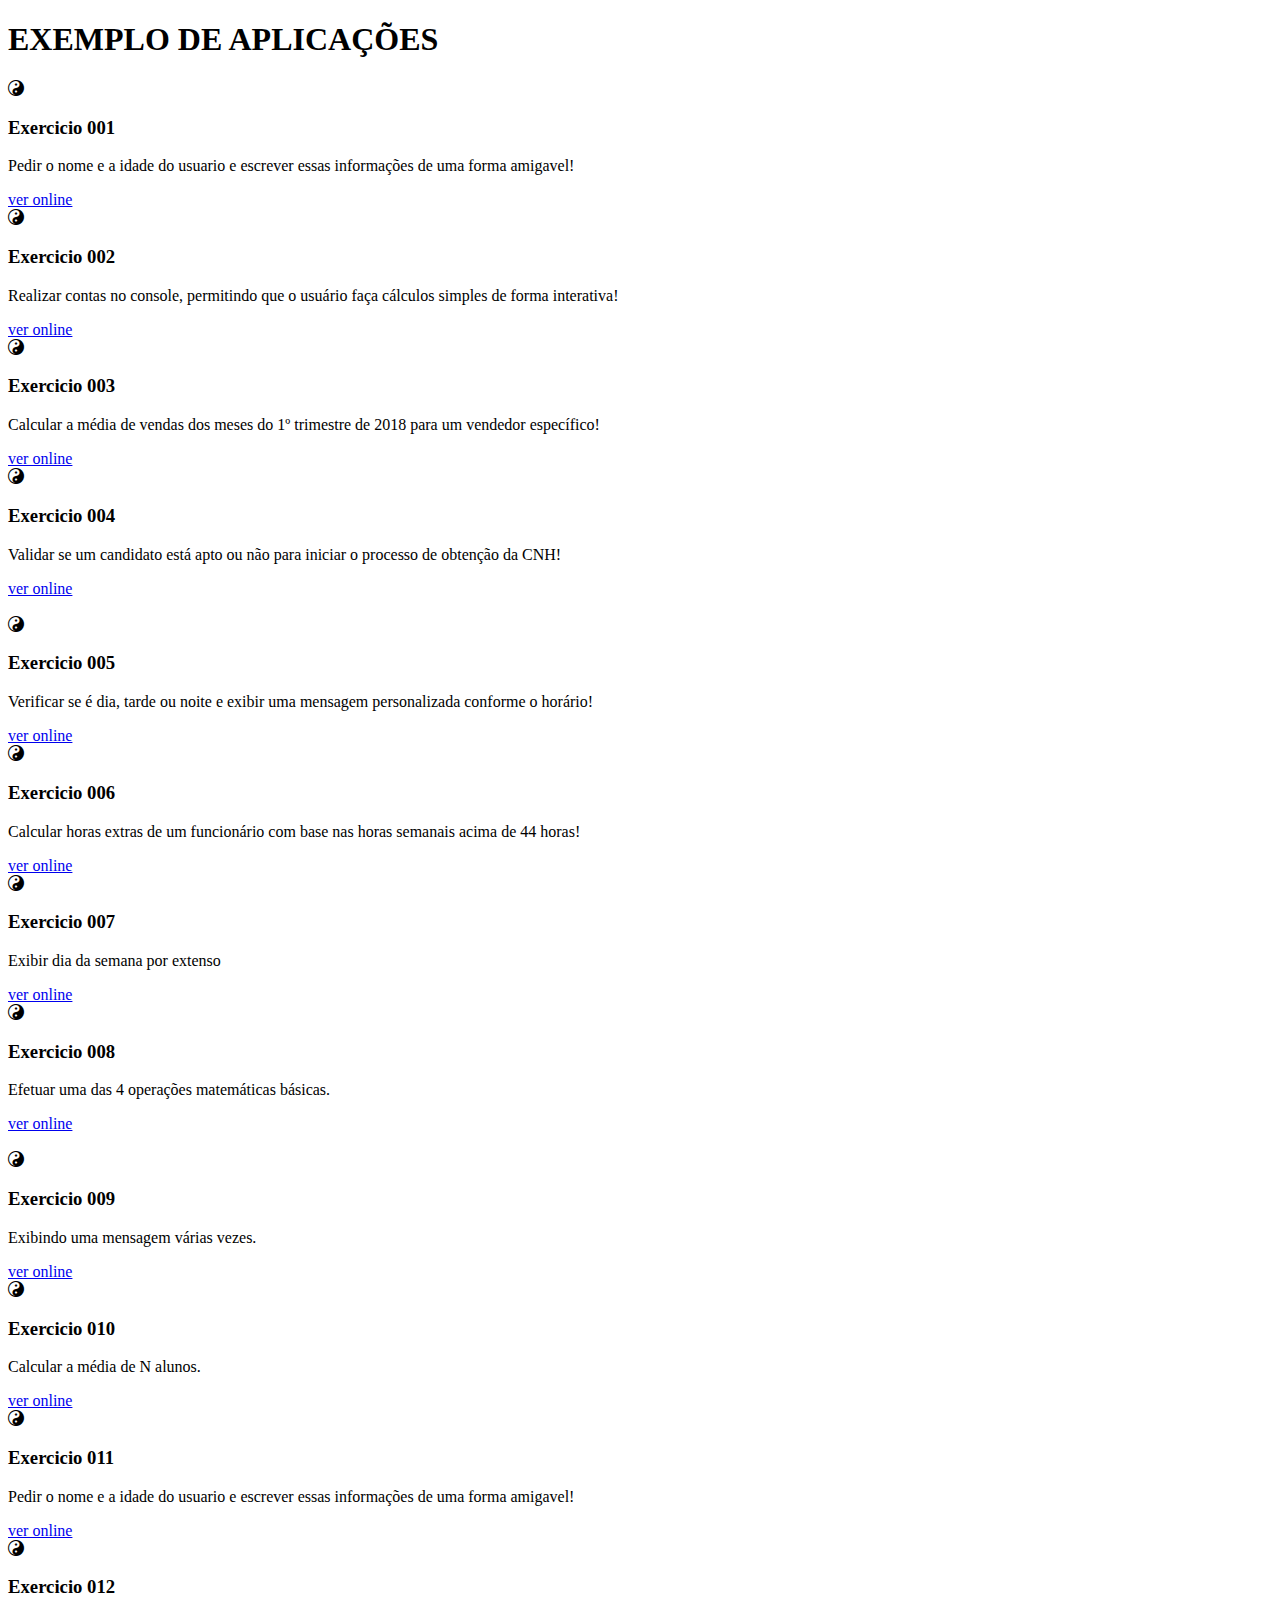
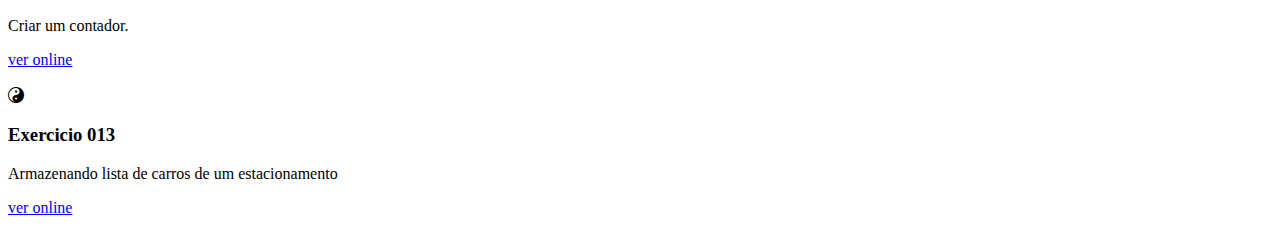
<file: index.html>
<!DOCTYPE html>
<html lang="en">
<head>
    <meta charset="UTF-8">
    <meta name="viewport" content="width=device-width, initial-scale=1.0">
    <title>Lucas Brian</title>
    <link href="https://cdn.jsdelivr.net/npm/bootstrap@5.3.8/dist/css/bootstrap.min.css" rel="stylesheet" 
    integrity="sha384-sRIl4kxILFvY47J16cr9ZwB07vP4J8+LH7qKQnuqkuIAvNWLzeN8tE5YBujZqJLB" 
    crossorigin="anonymous">
    <link rel="stylesheet" href="https://cdn.jsdelivr.net/npm/bootstrap-icons@1.13.1/font/bootstrap-icons.min.css">

</head>
<body>
    <div class="container">
        <h1 class="mt-5 mb-5 text-center">EXEMPLO DE APLICAÇÕES</h1>
        <div class="row">
            <div class="col-12 col-md-3">
                 <div class="bg-dark p-3 text-light rounded"> 
                   <i class="bi bi-yin-yang"></i>
                    <h3 class="mt-3">Exercicio 001</h3>
                    <p class="fw-light">Pedir o nome e a idade do usuario e escrever essas informações de uma forma amigavel!</p>
                    <a href="https://lucaaasxb.github.io/exercicio/exercicio1" class="btn btn-outline-light fw-semibold mt-4">ver online</a>
                 </div>
                </div>
                 <div class="col-12 col-md-3">
                 <div class="bg-dark p-3 text-light rounded"> 
                   <i class="bi bi-yin-yang"></i>
                    <h3 class="mt-3">Exercicio 002</h3>
                    <p class="fw-light">Realizar contas no console, permitindo que o usuário faça cálculos simples de forma interativa!</p>
                    <a href="https://lucaaasxb.github.io/exercicio/exercicio2" class="btn btn-outline-light fw-semibold mt-4">ver online</a>
                 </div>
                </div>
                 <div class="col-12 col-md-3">
                 <div class="bg-dark p-3 text-light rounded"> 
                   <i class="bi bi-yin-yang"></i>
                    <h3 class="mt-3">Exercicio 003</h3>
                    <p class="fw-light">Calcular a média de vendas dos meses do 1º trimestre de 2018 para um vendedor específico!</p>
                    <a href="https://lucaaasxb.github.io/exercicio/exercicio3" class="btn btn-outline-light fw-semibold mt-4">ver online</a>
                 </div>
                </div>
                 <div class="col-12 col-md-3">
                 <div class="bg-dark p-3 text-light rounded"> 
                   <i class="bi bi-yin-yang"></i>
                    <h3 class="mt-3">Exercicio 004</h3>
                    <p class="fw-light">Validar se um candidato está apto ou não para iniciar o processo de obtenção da CNH!</p>
                    <a href="https://lucaaasxb.github.io/exercicio/exercicio4" class="btn btn-outline-light fw-semibold mt-4">ver online</a>
                 </div>
                 <br>
                </div>
                 <div class="col-12 col-md-3">
                 <div class="bg-dark p-3 text-light rounded"> 
                   <i class="bi bi-yin-yang"></i>
                    <h3 class="mt-3">Exercicio 005</h3>
                    <p class="fw-light">Verificar se é dia, tarde ou noite e exibir uma mensagem personalizada conforme o horário!</p>
                    <a href="https://lucaaasxb.github.io/exercicio/exercicio5" class="btn btn-outline-light fw-semibold mt-4">ver online</a>
                 </div>
                </div>
                 <div class="col-12 col-md-3">
                 <div class="bg-dark p-3 text-light rounded"> 
                   <i class="bi bi-yin-yang"></i>
                    <h3 class="mt-3">Exercicio 006</h3>
                    <p class="fw-light">Calcular horas extras de um funcionário com base nas horas semanais acima de 44 horas!</p>
                    <a href="https://lucaaasxb.github.io/exercicio/exercicio6" class="btn btn-outline-light fw-semibold mt-4">ver online</a>
                 </div>
                </div>
                 <div class="col-12 col-md-3">
                 <div class="bg-dark p-3 text-light rounded"> 
                   <i class="bi bi-yin-yang"></i>
                    <h3 class="mt-3">Exercicio 007</h3>
                    <p class="fw-light">Exibir dia da semana por extenso</p>
                    <a href="https://lucaaasxb.github.io/exercicio/exercicio7" class="btn btn-outline-light fw-semibold mt-4">ver online</a>
                 </div>
                </div>
                 <div class="col-12 col-md-3">
                 <div class="bg-dark p-3 text-light rounded"> 
                   <i class="bi bi-yin-yang"></i>
                    <h3 class="mt-3">Exercicio 008</h3>
                    <p class="fw-light">Efetuar uma das 4 operações matemáticas básicas.</p>
                    <a href="https://lucaaasxb.github.io/exercicio/exercicio8" class="btn btn-outline-light fw-semibold mt-4">ver online</a>
                 </div>
                 <br>
                </div>
                 <div class="col-12 col-md-3">
                 <div class="bg-dark p-3 text-light rounded"> 
                   <i class="bi bi-yin-yang"></i>
                    <h3 class="mt-3">Exercicio 009</h3>
                    <p class="fw-light">Exibindo uma mensagem várias vezes.</p>
                    <a href="https://lucaaasxb.github.io/exercicio/exercicio9" class="btn btn-outline-light fw-semibold mt-4">ver online</a>
                 </div>
                </div>
                 <div class="col-12 col-md-3">
                 <div class="bg-dark p-3 text-light rounded"> 
                   <i class="bi bi-yin-yang"></i>
                    <h3 class="mt-3">Exercicio 010</h3>
                    <p class="fw-light">Calcular a média de N alunos.</p>
                    <a href="https://lucaaasxb.github.io/exercicio/exercicio10" class="btn btn-outline-light fw-semibold mt-4">ver online</a>
                 </div>
                </div>
                 <div class="col-12 col-md-3">
                 <div class="bg-dark p-3 text-light rounded"> 
                   <i class="bi bi-yin-yang"></i>
                    <h3 class="mt-3">Exercicio 011</h3>
                    <p class="fw-light">Pedir o nome e a idade do usuario e escrever essas informações de uma forma amigavel!</p>
                    <a href="https://lucaaasxb.github.io/exercicio/exercicio11" class="btn btn-outline-light fw-semibold mt-4">ver online</a>
                 </div>
                </div>
                 <div class="col-12 col-md-3">
                 <div class="bg-dark p-3 text-light rounded"> 
                   <i class="bi bi-yin-yang"></i>
                    <h3 class="mt-3">Exercicio 012</h3>
                    <p class="fw-light">Criar um contador.</p>
                    <a href="https://lucaaasxb.github.io/exercicio/exercicio12" class="btn btn-outline-light fw-semibold mt-4">ver online</a>
                 </div>
                 <br>
                </div>
                 <div class="col-12 col-md-3">
                 <div class="bg-dark p-3 text-light rounded"> 
                   <i class="bi bi-yin-yang"></i>
                    <h3 class="mt-3">Exercicio 013</h3>
                    <p class="fw-light">Armazenando lista de carros de um estacionamento</p>
                    <a href="https://lucaaasxb.github.io/exercicio/exercicio13" class="btn btn-outline-light fw-semibold mt-4">ver online</a>
                 </div>
                </div>

        </div>
    </div>
</body>
</html>
</file>
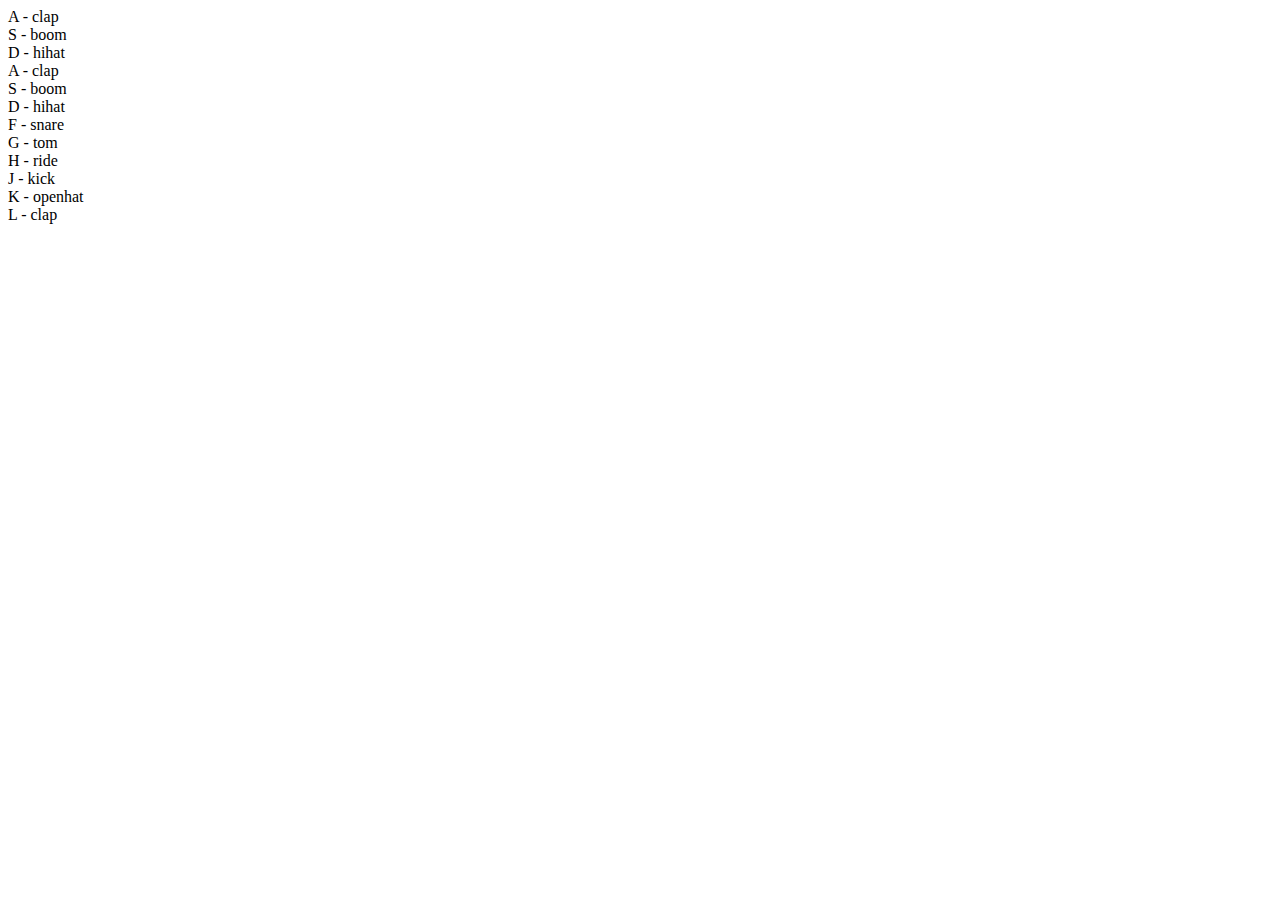
<file: bonus1/index.html>
<!DOCTYPE html>
<html lang="pt-br">
<head>
    <meta charset="UTF-8">
    <meta name="viewport" content="width=device-width, initial-scale=1.0">
    <title>Bônus 001</title>
</head>
<body onkeydown="fnTocarSom(event.keyCode)">
    <div>
        A - clap
    </div>
    <div>
        S - boom
    </div>
    <div>
        D - hihat
    </div>
   <!DOCTYPE html>
<html lang="pt-br">
<head>
    <meta charset="UTF-8">
    <meta name="viewport" content="width=device-width, initial-scale=1.0">
    <title>Bônus 001</title>
</head>
 
<body onkeydown="fnTocarSom(event.keyCode)">
 
    <div>
        A - clap
    </div>
 
    <div>
        S - boom
    </div>
 
    <div>
        D - hihat
    </div>
 
    <div>
        F - snare
    </div>
 
    <div>
        G - tom
    </div>
 
    <div>
        H - ride
    </div>
 
    <div>
        J - kick
    </div>
 
    <div>
        K - openhat
    </div>
 
    <div>
        L - clap
    </div>
 
    <audio src="sounds/clap.wav" id="som-65"></audio>
    <audio src="sounds/boom.wav" id="som-83"></audio>
    <audio src="sounds/hihat.wav" id="som-68"></audio>
    <audio src="sounds/tom.wav" id="som-71"></audio>
    <audio src="sounds/snare.wav" id="som-70"></audio>
    <audio src="sounds/ride.wav" id="som-72"></audio>
    <audio src="sounds/kick.wav" id="som-74"></audio>
    <audio src="sounds/openhat.wav" id="som-75"></audio>
    <audio src="sounds/clap.wav" id="som-76"></audio>
 
    <script src="app.js"></script>
 
</body>
</html>
</file>
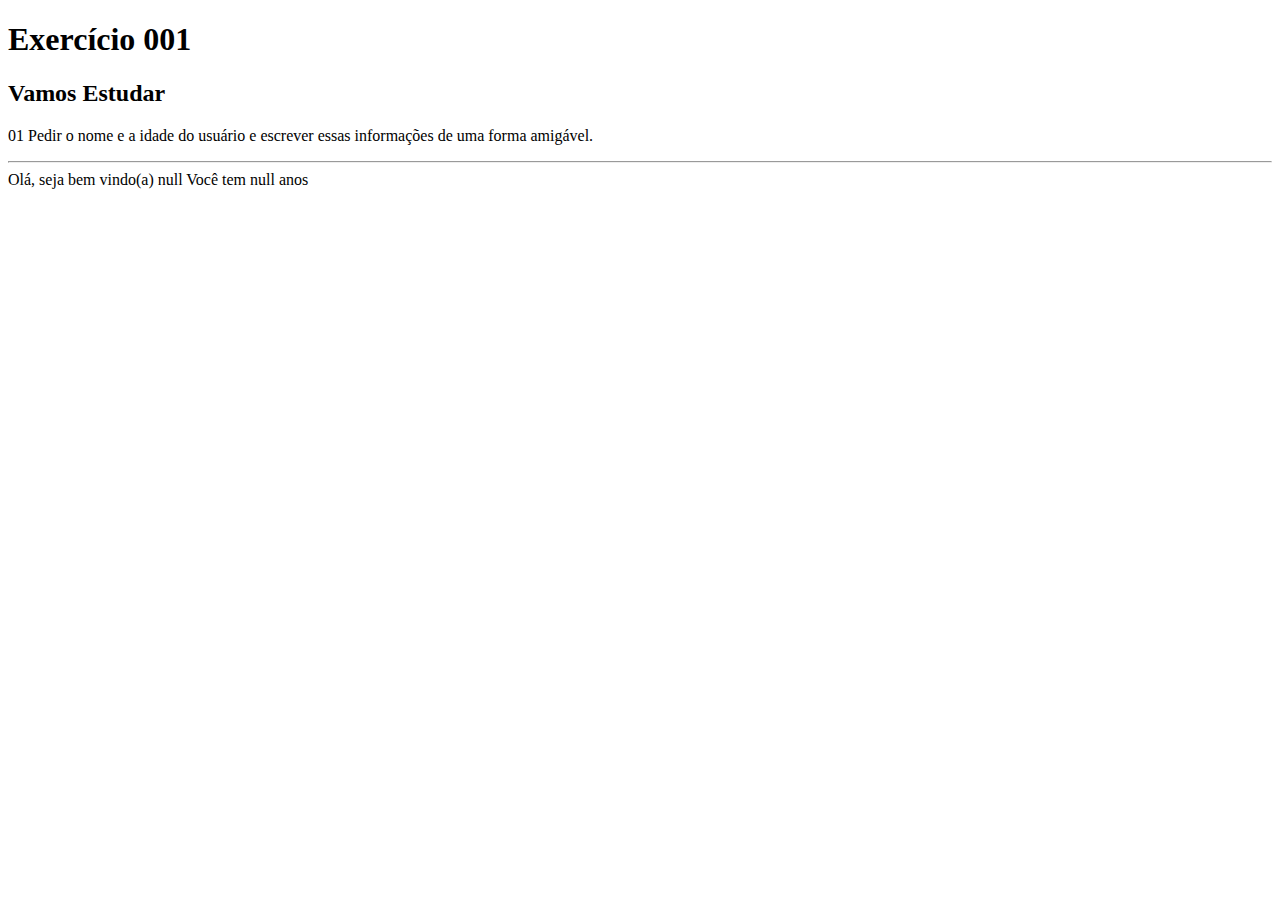
<file: exercicio1/index.html>
<!DOCTYPE html>
<html lang="pt-br">
<head>
    <meta charset="UTF-8">
    <meta name="viewport" content="width=device-width, initial-scale=1.0">
    <title>Exercício 001</title>
</head>
<body>
    <h1>Exercício 001</h1>
    <h2>Vamos Estudar</h2>
    <P>01 Pedir o nome e a idade do usuário e escrever essas informações de uma forma amigável.</P>
    <hr>

    <script src="app.js"></script>
</body>
</html>
</file>
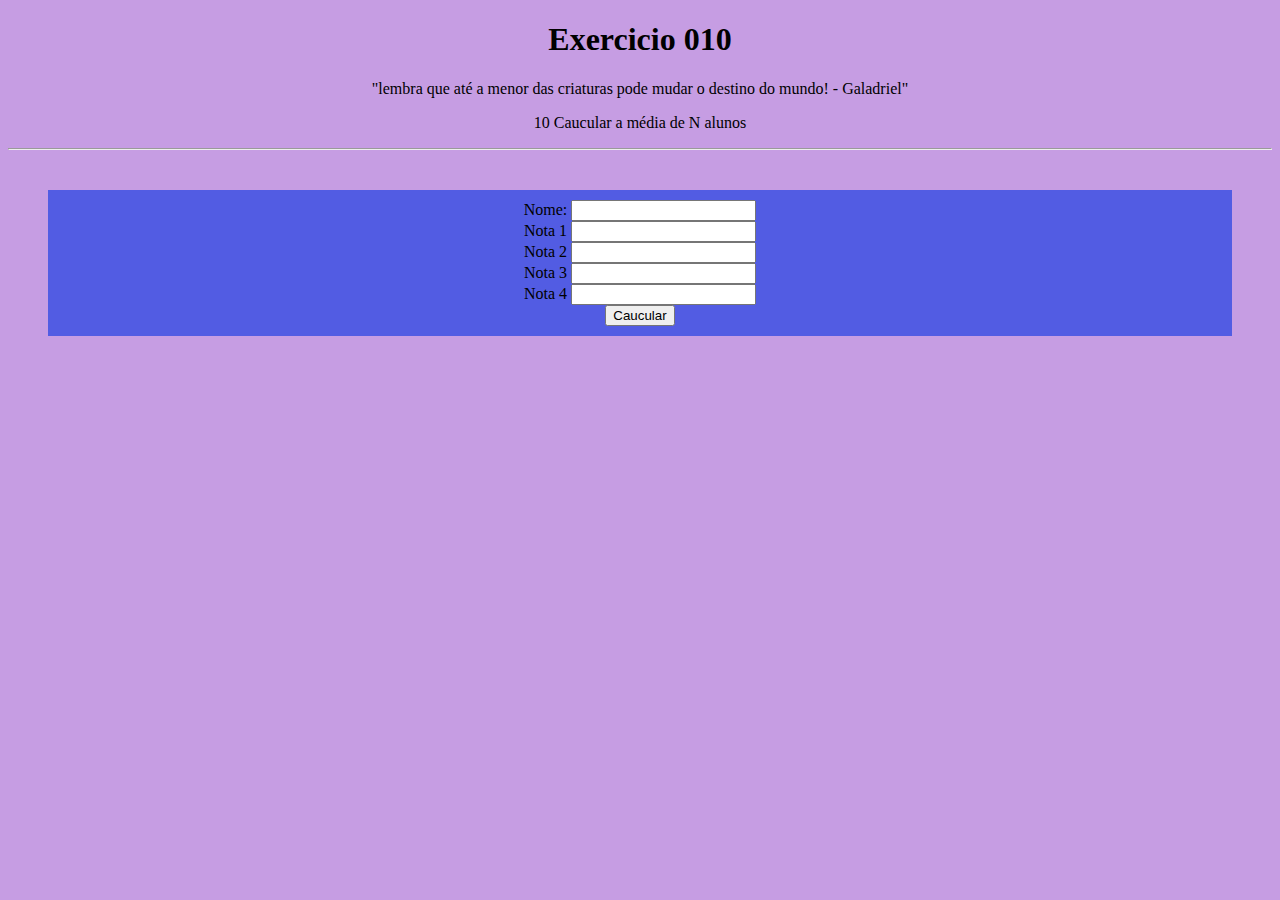
<file: exercicio10/index.html>
<!DOCTYPE html>
<html lang="en">
 
<head>
    <meta charset="UTF-8">
    <meta name="viewport" content="width=device-width, initial-scale=1.0">
    <title>Exercicio 010</title>
    <link rel="stylesheet" href="style.css">
</head>
 
<body>
    <h1>Exercicio 010</h1>
    <blockquote>"lembra que até a menor das criaturas pode mudar o destino do mundo! - Galadriel"</blockquote>
    <p>10 Caucular a média de N alunos</p>
    <hr>
 
    <form id="painel_formulario">
        <label>Nome:</label>
        <input id="nome"><br>
        <label>Nota 1</label>
        <input type="number" id="nota1"><br>
        <label>Nota 2</label>
        <input type="number" id="nota2"><br>
        <label>Nota 3</label>
        <input type="number" id="nota3"><br>
        <label>Nota 4</label>
        <input type="number" id="nota4"><br>
        <button type="button" onclick="fnCalcularMedia()">Caucular</button>
    </form>
 
    <div id="painel_resultado">
        <h3>
            Média:
            <span id="nome_resultado"></span>
            <span id="media"></span>
        </h3>
        <button type="button" onclick="fnExibir('formulario')">Caucular a média de outro aluno</button>
    </div>
 
    <script src="app.js"></script>
 
</body>
 
</html>
</file>
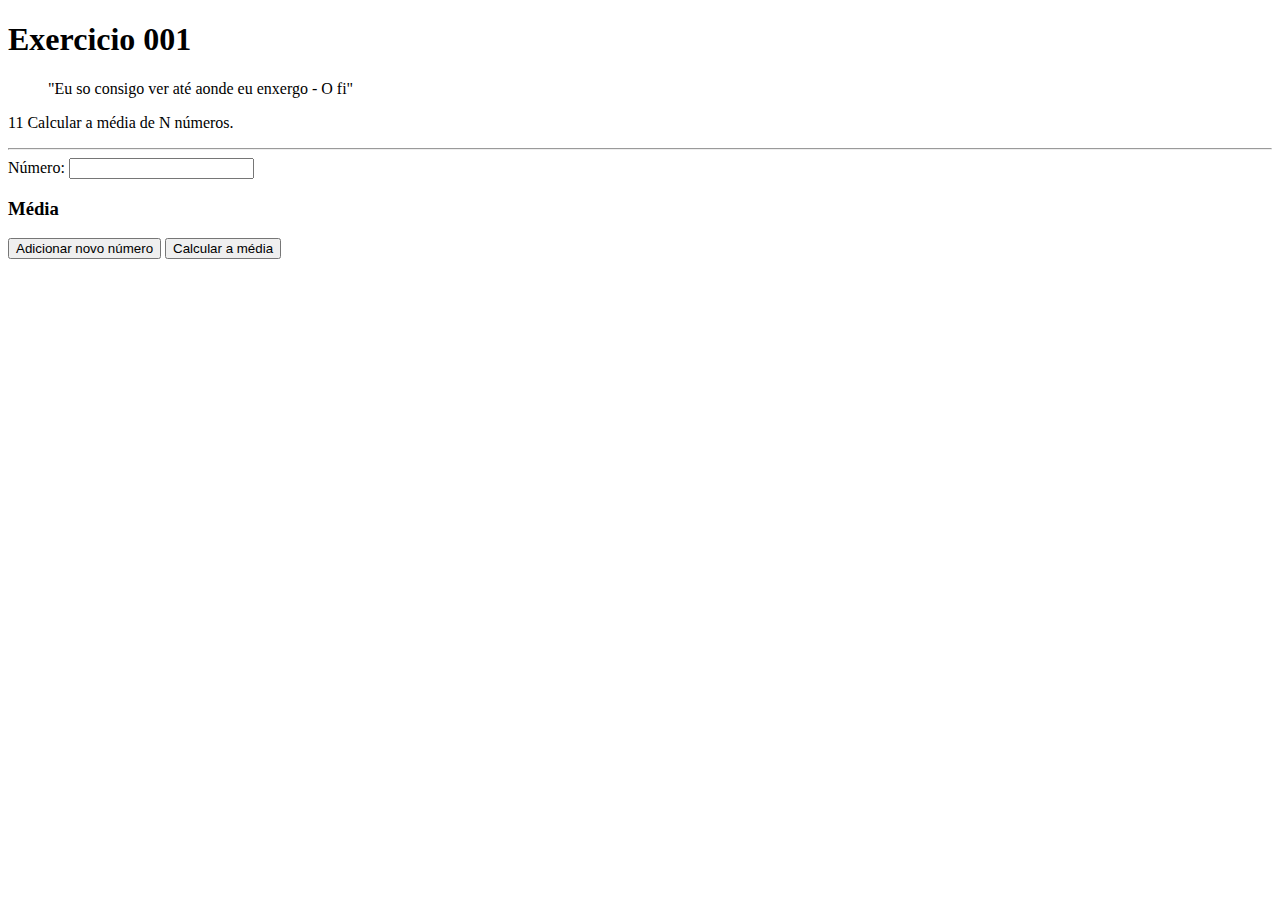
<file: exercicio11/index.html>
<!DOCTYPE html>
<html lang="en">
<head>
    <meta charset="UTF-8">
    <meta name="viewport" content="width=device-width, initial-scale=1.0">
    <title>Exercicio 011</title>
</head>
<body>
    <h1>Exercicio 001</h1>
    <blockquote>"Eu so consigo ver até aonde eu enxergo - O fi"</blockquote>
    <p>11 Calcular a média de N números.</p>
    <hr>
    <form id="formulario">
        <label>Número:</label>
        <input type="number" id="numero"> <br>
        <h3>Média<span id="media"></span></h3>
        <button type="button" onclick="fnSalvarNumero(); 
        fnLimpar()">Adicionar novo número</button>
        <button type="button" onclick="fnCaulcularMedia(); fnLimpar()">Calcular a média</button>
    </form>
    <script src="app.js"></script>
</body>
</html>
</file>
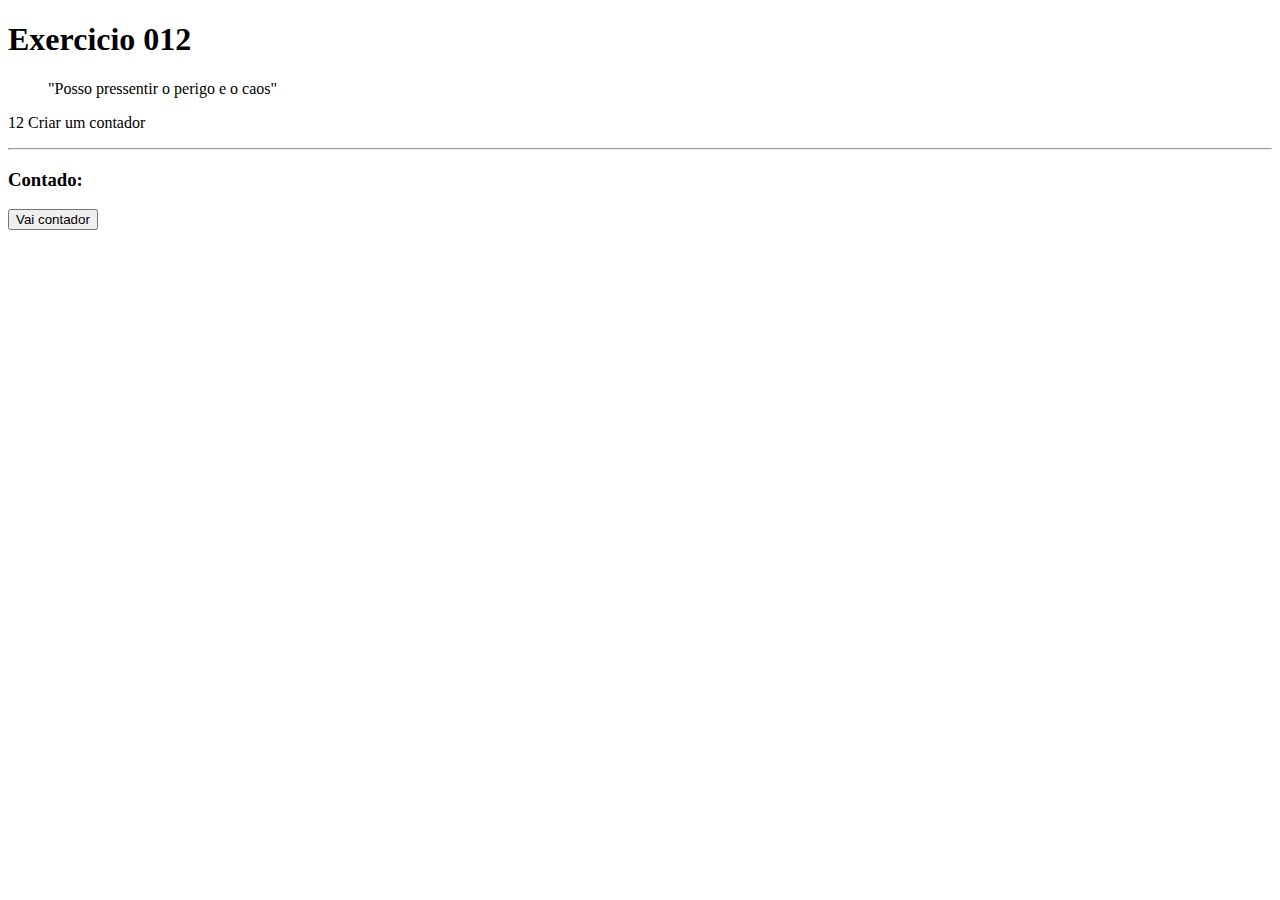
<file: exercicio12/index.html>
<!DOCTYPE html>
<html lang="en">
<head>
    <meta charset="UTF-8">
    <meta name="viewport" content="width=device-width, initial-scale=1.0">
    <title>Document</title>
</head>
<body>
    <h1>Exercicio 012</h1>
    <blockquote>"Posso pressentir o perigo e o caos"</blockquote>
    <p>12 Criar um contador</p>
    <hr>
    <h3>Contado: <span id="contador"></span></h3>
    <button type="button" id="botao" onclick="fnLigar()">Vai contador</button>
    <script src="app.js"></script>

</body>
</html>
</file>
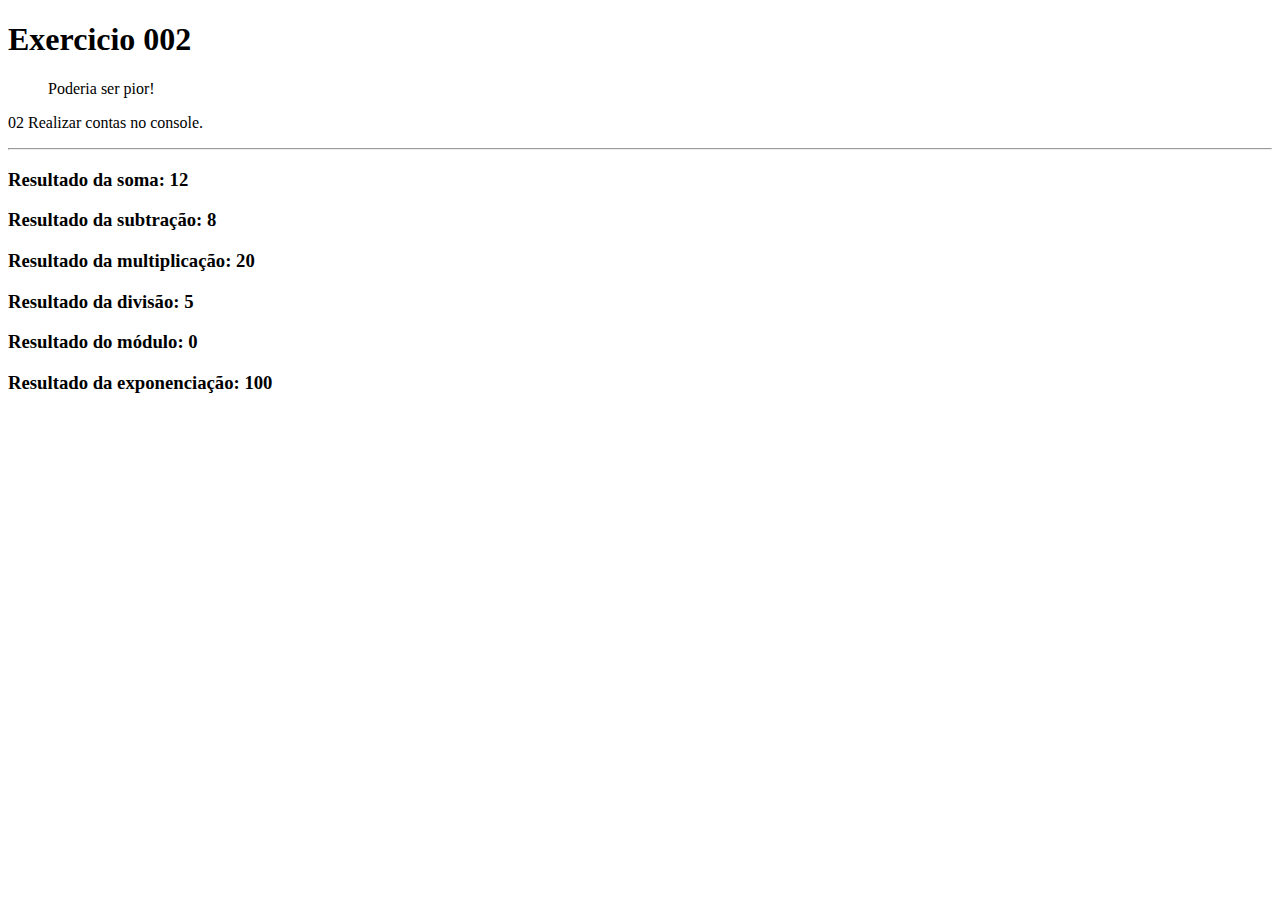
<file: exercicio2/index.html>
<!DOCTYPE html>
<html lang="en">
<head>
    <meta charset="UTF-8">
    <meta name="viewport" content="width=device-width, initial-scale=1.0">
    <title>Exercicio 002</title>
</head>
<body>
    <h1>Exercicio 002</h1>
    <blockquote>Poderia ser pior!</blockquote>
    <p>02 Realizar contas no console.</p>
    <hr>
    <h3> Resultado da soma: <span id="resultado_soma"> AQUI VEM O RESULTADO</span> </h3>

    <h3> Resultado da subtração: <span id="resultado_subtracao"> AQUI VEM O RESULTADO</span> </h3>

    <h3> Resultado da multiplicação: <span id="resultado_multiplicacao"> AQUI VEM O RESULTADO</span> </h3>

    <h3> Resultado da divisão: <span id="resultado_divisao"> AQUI VEM O RESULTADO</span> </h3>

    <h3> Resultado do módulo: <span id="resultado_modulo"> AQUI VEM O RESULTADO</span> </h3>

    <h3> Resultado da exponenciação: <span id="resultado_exponenciacao"> AQUI VEM O RESULTADO</span> </h3>

    <script src="app.js"></script>

</body>
</html>
</file>
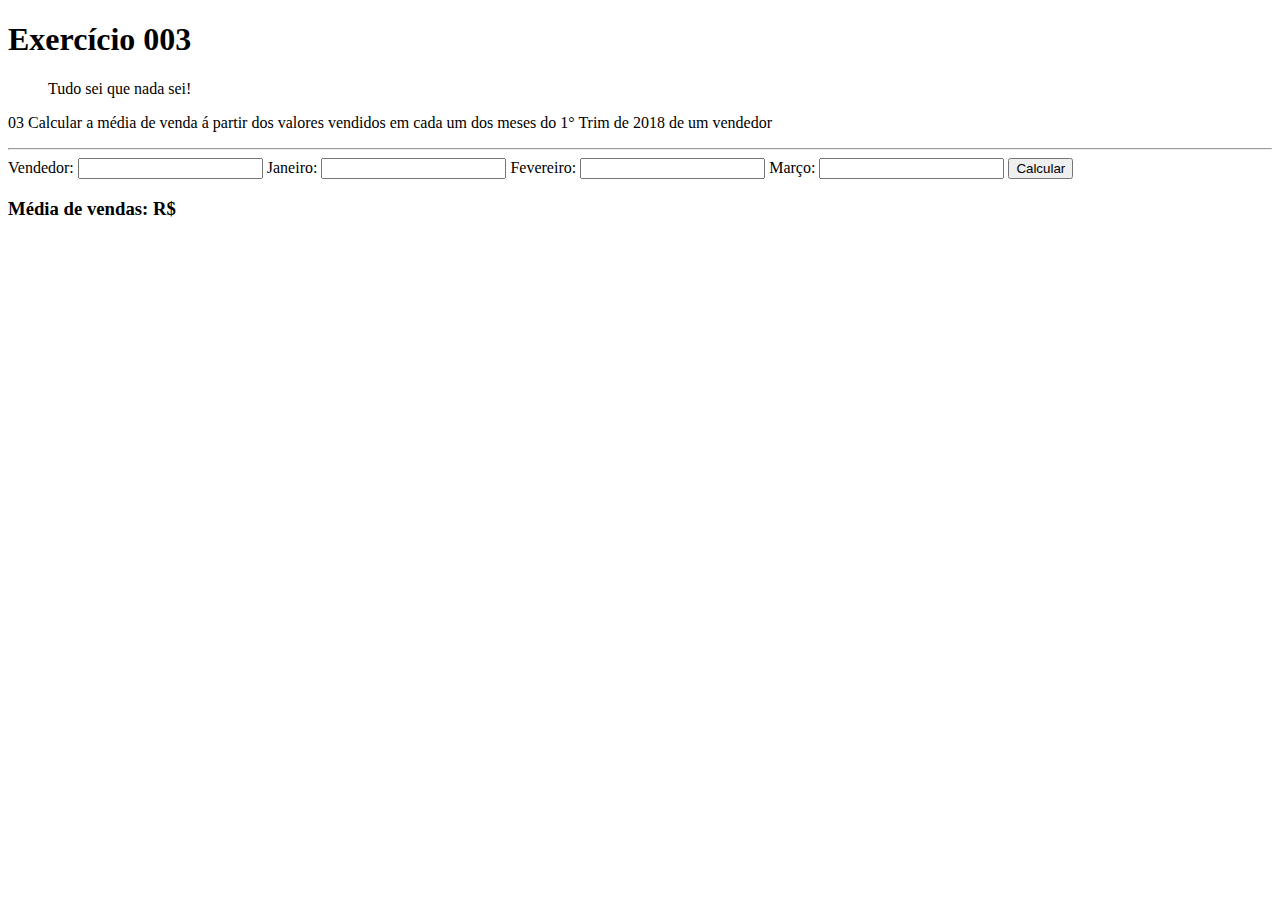
<file: exercicio3/index.html>
<!DOCTYPE html>
<html lang="pt-br">
<head>
    <meta charset="UTF-8">
    <meta name="viewport" content="width=device-width, initial-scale=1.0">
    <title>Exercício 003</title>
</head>
<body>
    <h1>Exercício 003</h1>
    <blockquote>Tudo sei que nada sei!</blockquote>
    <p>03 Calcular a média de venda á partir dos valores vendidos em cada um dos meses do 1° Trim de 2018 de um vendedor</p>
    <hr>

    <form>
        <label>Vendedor: </label>
        <input id="vendedor">


        <label>Janeiro: </label>
        <input id="janeiro">


        <label>Fevereiro: </label>
        <input id="fevereiro">


        <label>Março: </label>
        <input id="marco">


        <button type="button" onclick="fnCalcularMedia()">Calcular</button>
        <h3>Média de vendas: <span id="media">R$ </span></h3>

    </form>

    <script src="app.js"></script>
</body>
</html>
</file>
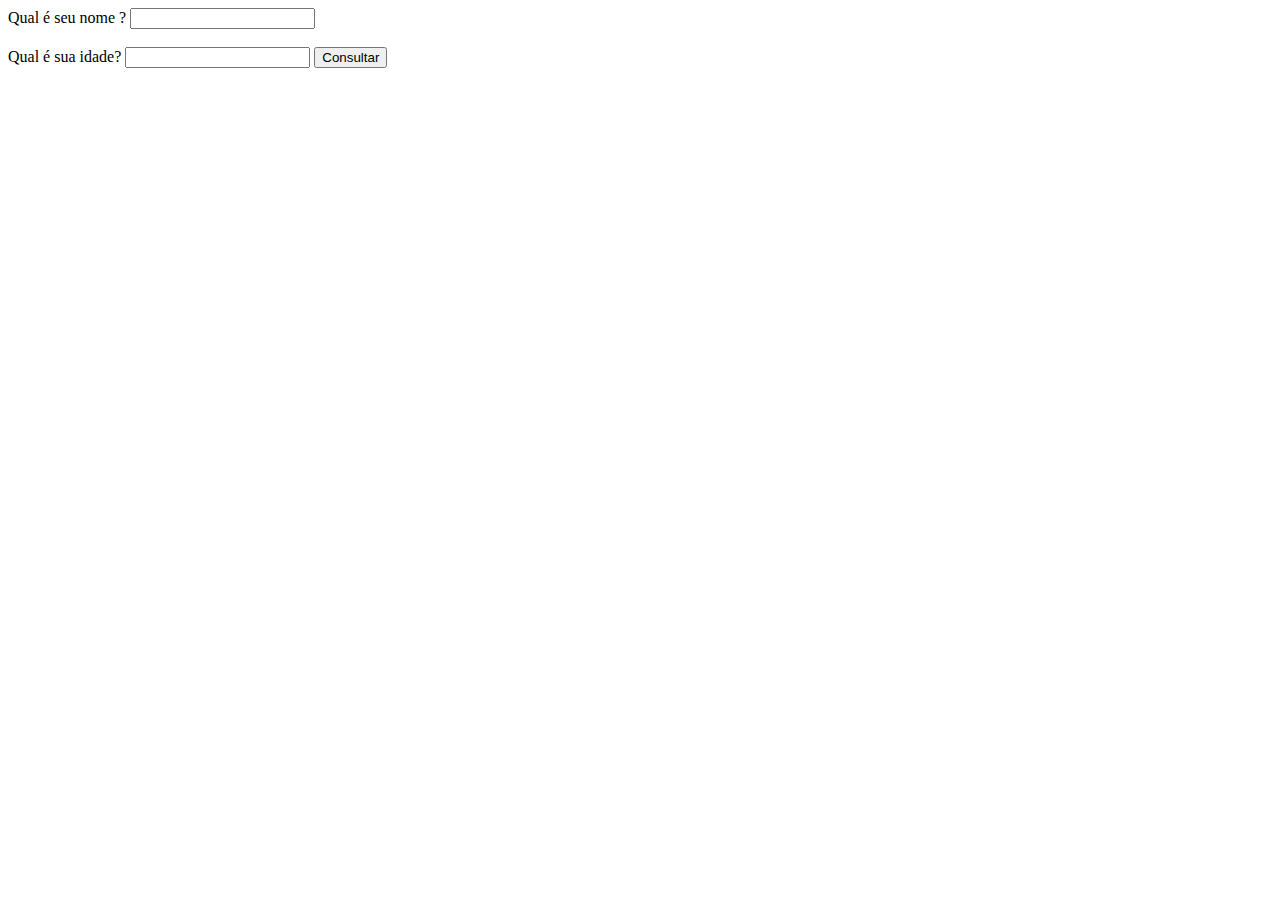
<file: exercicio4/index.html>
<!DOCTYPE html>
<html lang="pt-br">

<head>
    <meta charset="UTF-8">
    <meta name="viewport" content="width=device-width, initial-scale=1.0">
    <title>Exercicio004</title>
</head>

<body>
    <form>
        <label>Qual é seu nome ?</label>
        <input type="text" id="txtNome"> <br><br>
        <label>Qual é sua idade?</label>
        <input type="number" id="txtIdade">

        <button onclick="fnValidarIdadeCNH()">Consultar</button>

        <span id="resultado"></span>
        
    </form>
    <script src="app.js"></script>
</body>

</html>
</file>
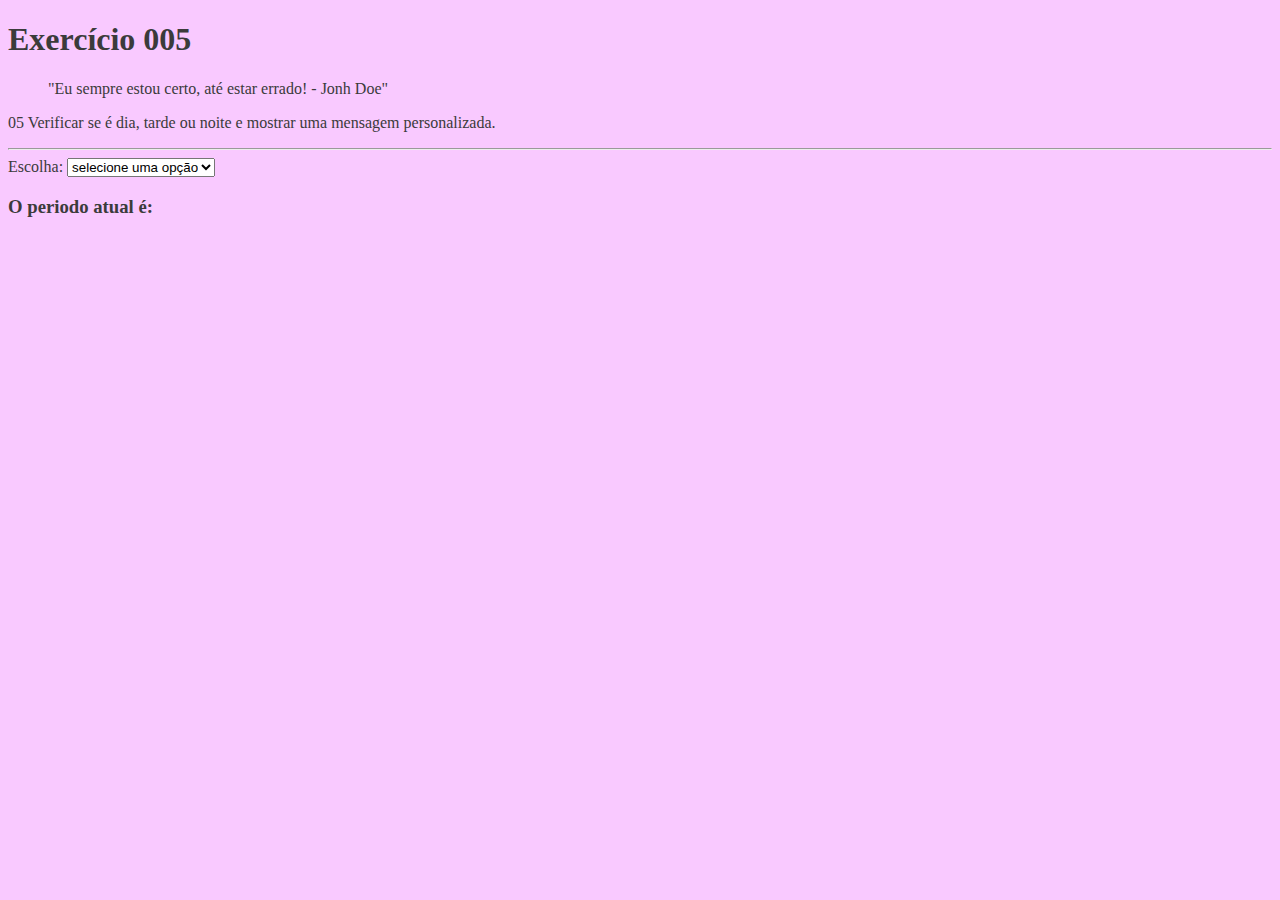
<file: exercicio5/index.html>
<!DOCTYPE html>
<html lang="en">
<head>
    <meta charset="UTF-8">
    <meta name="viewport" content="width=device-width, initial-scale=1.0">
    <title>Exercício 005</title>
    <Link rel="stylesheet" href="style.css">
</head>
<body>
    <h1>Exercício 005</h1>
    <blockquote>"Eu sempre estou certo, até estar errado! - Jonh Doe"</blockquote>
    <p>05 Verificar se é dia, tarde ou noite e mostrar uma mensagem personalizada.</p>
    <hr>
    <form>
        <label>Escolha:</label>
        <select id="periodo" onchange="fnVerificarPeriodo()">
            <option>selecione uma opção</option>
            <option value="d">Dia</option>
            <option value="t">tarde</option>
            <option value="n">Noite</option>
        </select>
        <h3>O periodo atual é: <span id="resposta"></span></h3>
    </form>
    <script src="app.js"></script>
</body>
</html>
</file>
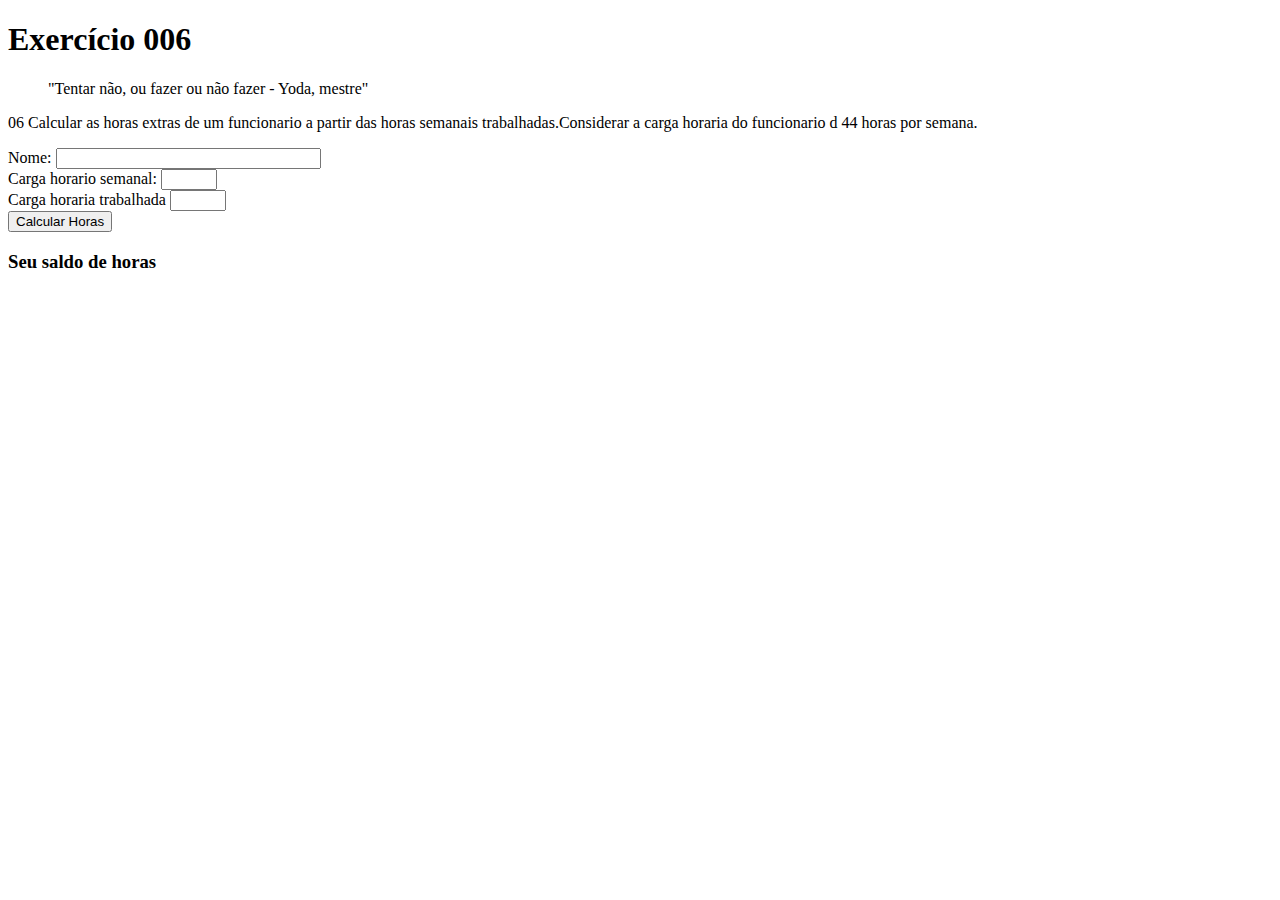
<file: exercicio6/index.html>
<!DOCTYPE html>
<html lang="en">
<head>
    <meta charset="UTF-8">
    <meta name="viewport" content="width=device-width, initial-scale=1.0">
    <title>Exercício 006</title>
</head>
<body>
    <h1>Exercício 006</h1>
    <blockquote>"Tentar não, ou fazer ou não fazer - Yoda, mestre"</blockquote>
    <p>06 Calcular as horas extras de um funcionario a partir das horas semanais
        trabalhadas.Considerar a carga horaria do funcionario d 44 horas por semana.</p>
    <form >
        <label>Nome:</label>
        <input id="nome" type="text" maxlength="50" size="30"><br>
        <label>Carga horario semanal:</label>
        <input id="ch_semanal" type="number" max="99" min="0"><br>
        <label>Carga horaria trabalhada</label>
        <input id="ch_trabalhada" type="number" max="99" min="0"><br>
        <button type="button" onclick="fnCalcularSaldoDeHoras()">Calcular Horas</button>
            <h3>Seu saldo de horas </h3>
            <ul id="lista_funcionarios"></ul>
    </form>
    <script src="app.js"></script>
</body>
</html>
</file>
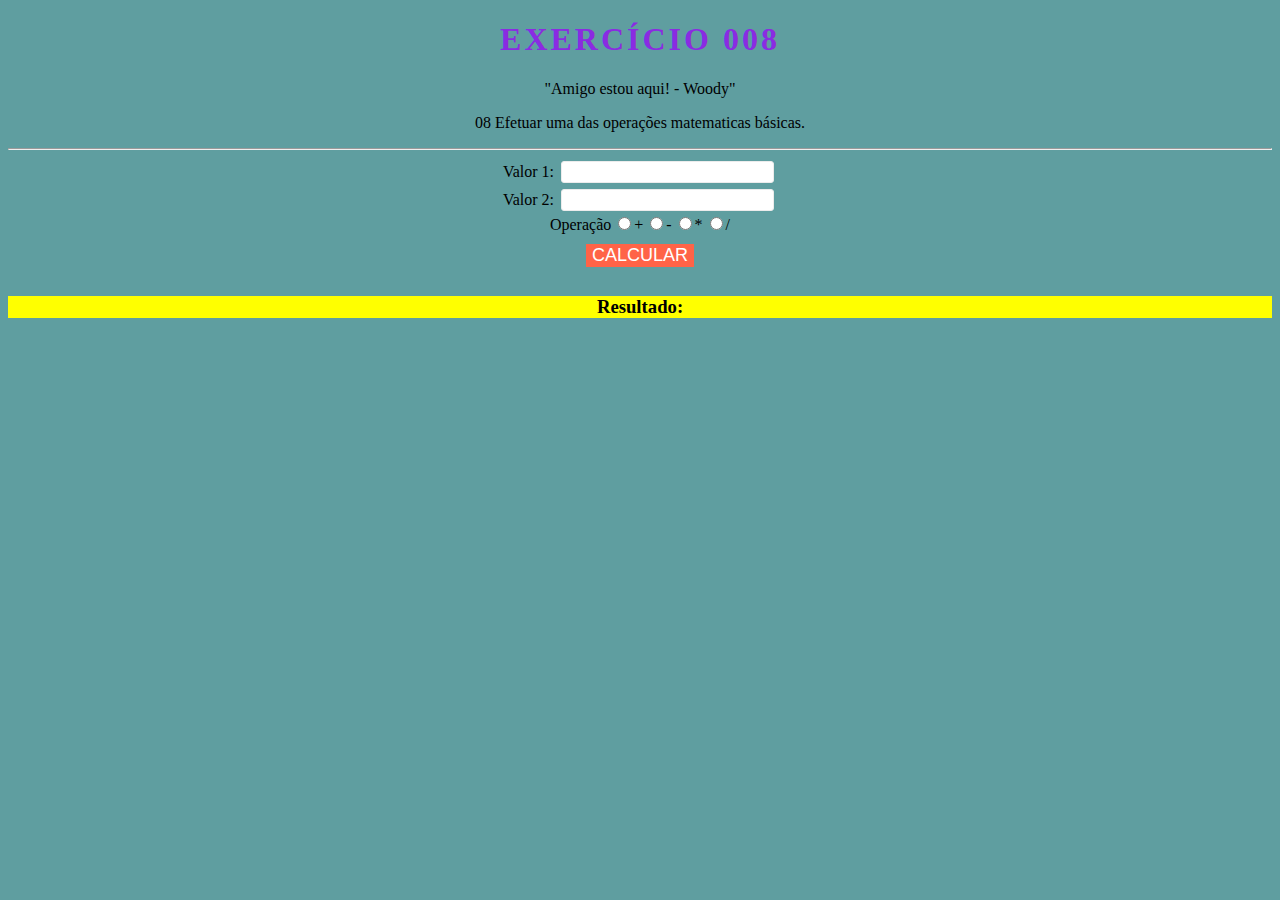
<file: exercicio8/index.html>
<!DOCTYPE html>
<html lang="en">
<head>
    <meta charset="UTF-8">
    <meta name="viewport" content="width=device-width, initial-scale=1.0">
    <title>Document</title>
    <link rel="stylesheet" href="style.css">
</head>
<body>
    <h1>Exercício 008</h1>
    <blockquote>"Amigo estou aqui! - Woody"</blockquote>
    <p>08 Efetuar uma das operações matematicas básicas.</p>
    <hr>
    <form>
        <label>Valor 1:</label>
        <input type="number" id="valor1"><br>
        <label>Valor 2:</label>
        <input type="number" id="valor2"><br>
        <label>Operação</label>
        <input type="radio" name="operacao" id="adicao">+
        <input type="radio" name="operacao" id="subtracao">-
        <input type="radio" name="operacao" id="multiplicacao">*
        <input type="radio" name="operacao" id="divisao">/
        <br>
        <button type="button" onclick="fnCalcular()">Calcular</button>
        <h3>Resultado: <span id="resultado"></span></h3>
    </form>
    <script src="app.js"></script>
</body>
</html>
</file>
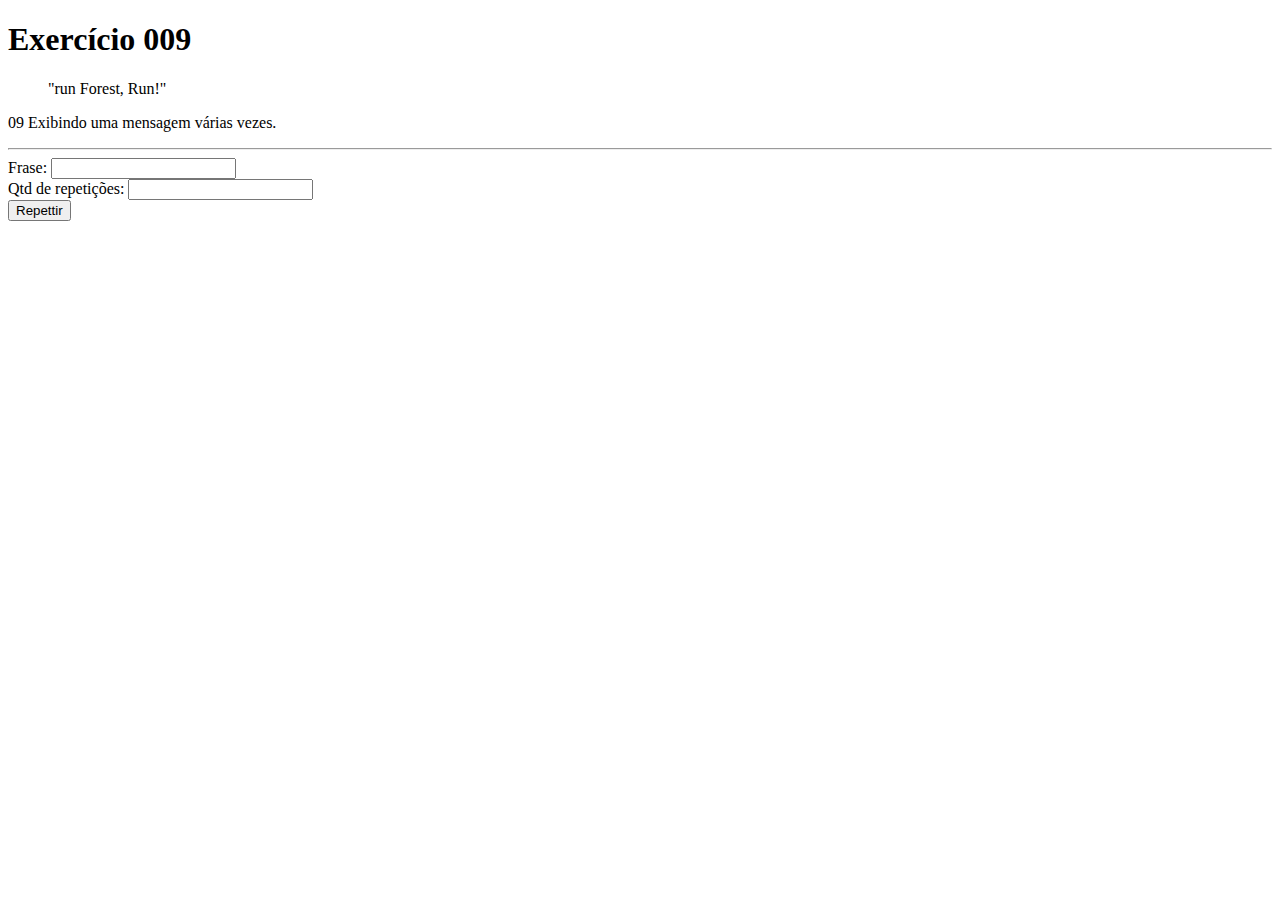
<file: exercicio9/index.html>
<!DOCTYPE html>
<html lang="pt-br">
<head>
    <meta charset="UTF-8">
    <meta name="viewport" content="width=device-width, initial-scale=1.0">
    <title>Exercício 009</title>
</head>
<body>
    <h1>Exercício 009</h1>
    <blockquote>"run Forest, Run!"</blockquote>
    <p>09 Exibindo uma mensagem várias vezes.</p>
    <hr>

    <form>
        <label>Frase:</label>
        <input id="frase"><br>
        <label>Qtd de repetições: </label>
        <input type="number" id="qtd"><br>
        <button type="button" onclick="fnRepetirFrase()">Repettir</button>
        <ol id="lista_frase" ></ol>
    </form>

    <script src="app.js"></script>
</body>
</html>
</file>
<file: exercicio10/style.css>
body{
    background-color: #C69DE3;
    text-align: center;
}
 
#painel_formulario{
    background-color: #525CE3;
    margin: 40px;
    padding: 10px;
}
 
#painel_resultado{
    background-color: #7752E3;
    margin: 40px;
    padding: 10px;
    display: none;
}
</file>
<file: exercicio5/style.css>
body{
    color: #3b3b3b;
    background-color: #f9c9ff;
 }

#foto{
    width: 150px;
    border-radius: 10px ;
    border-top: 5px double red ;
    border-bottom: 3px solid blue ;
    border-right: 7px dotted fuchsia ;
    border-left: 10px d;
}

 /*
 cores originais
 texto #3b3b3b
 fundo #f9c9ff

 cor dia
 texto #1b1b1b
 fundo #b4edff
 
 cor tarde
 texto #585858;
 fundo #f77f30

 cor noite
 texto #fff7f7
 fundo #283147
 
 */
</file>
<file: exercicio8/style.css>
body{
    background: cadetblue;
    text-align: center;
    font-family: 'Trebuchet MS'; /* Tipo da letra*/
}
h1{
    color: blueviolet;
    text-transform: uppercase;  /* Deixa a letra em maiusculo*/
    font-family: Arial black;
    letter-spacing: 3px;
}
 
h1:hover{ /* quando você passa em cima do titulo ele muda de cor para amarelo omo esr ali em baixo */
    color: goldenrod;
    cursor: crosshair;
 
}
input{
    border: 1px solid #ececec;
    border-radius: 3px;
    margin: 3px;
    font-size: 16px;
 
 
}
button{
    border: 0;
    background-color: tomato;
    color: white;
    font-size: 18px;
    text-transform: uppercase;
    margin: 10px;
    cursor: pointer;
}
 
h3{
    background-color: yellow;
}
 
span{
    color: red;
}
</file>
